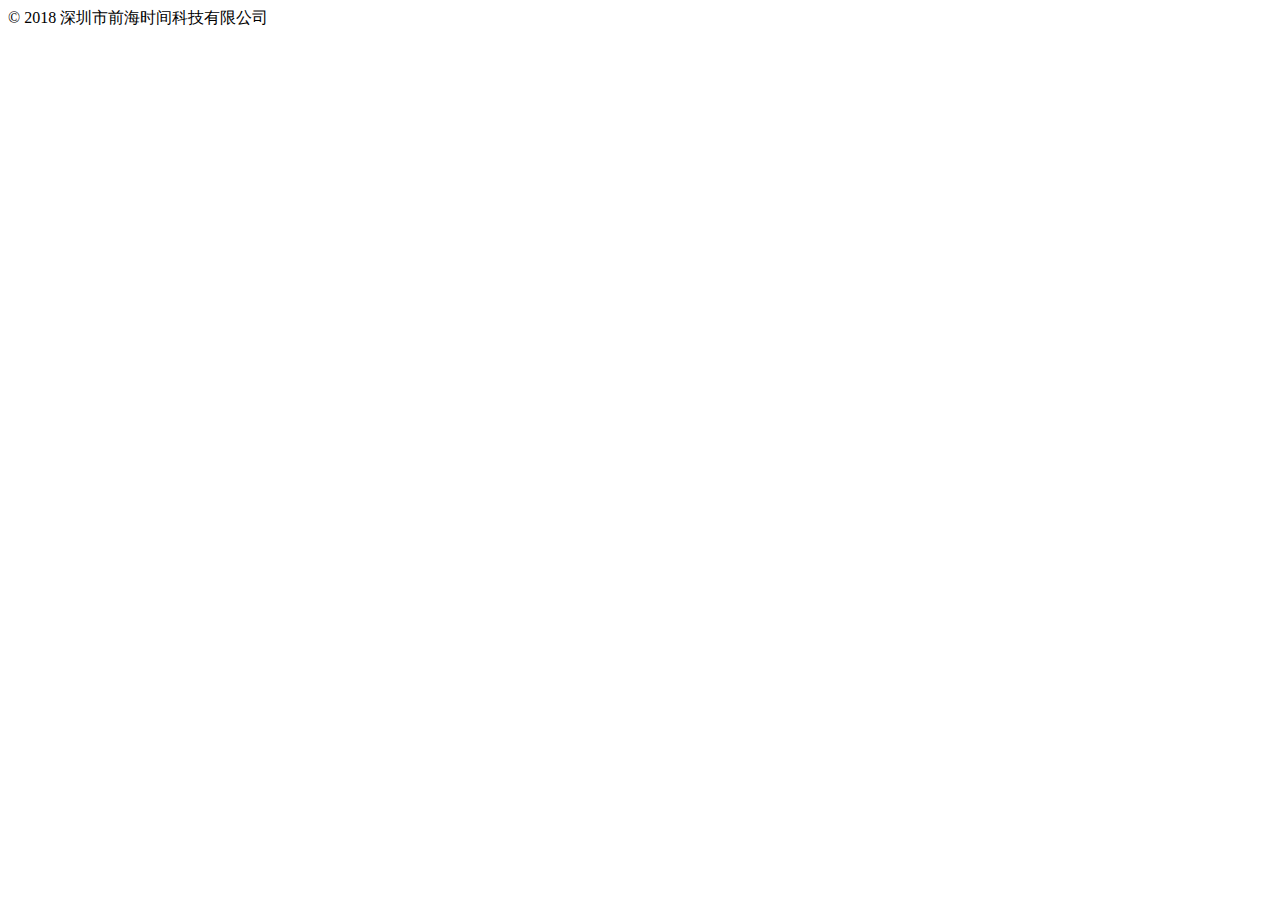
<file: src/main/resources/templates/footer.html>
<!DOCTYPE html SYSTEM "http://www.thymeleaf.org/dtd/xhtml1-strict-thymeleaf-4.dtd">
<html xmlns="http://www.w3.org/1999/xhtml" xmlns:th="http://www.thymeleaf.org">
<body>
<div th:fragment="copy">
    &copy; 2018 深圳市前海时间科技有限公司
</div>
</body>
</html>
</file>
